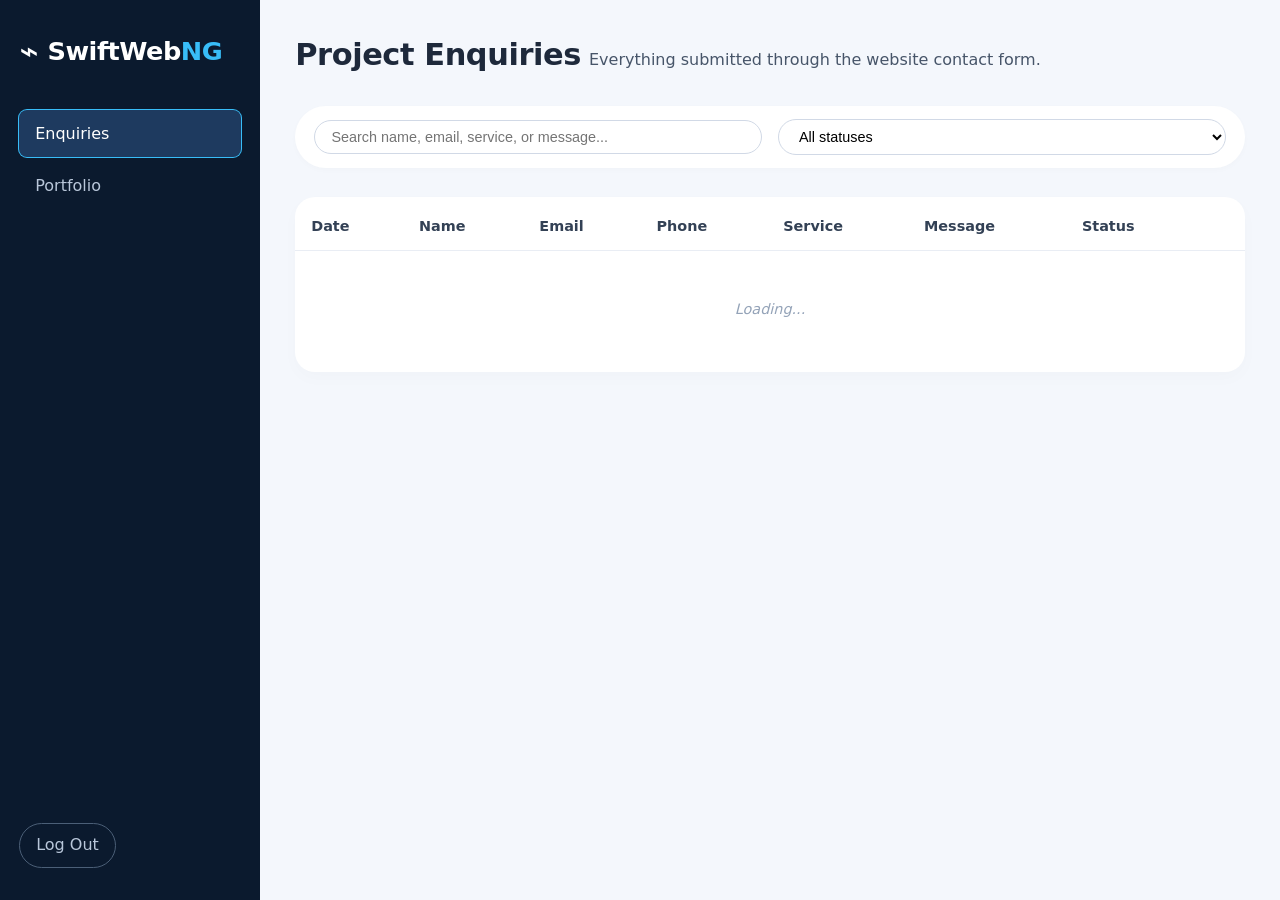
<file: admin/index.html>
<!DOCTYPE html>
<html lang="en">
<head>
  <meta charset="UTF-8" />
  <meta name="viewport" content="width=device-width, initial-scale=1.0" />
  <title>Admin Dashboard — SwiftWeb NG</title>
  <style>
    /* ----- reset & base ----- */
    * {
      margin: 0;
      padding: 0;
      box-sizing: border-box;
    }
    body {
      font-family: system-ui, -apple-system, 'Segoe UI', Roboto, sans-serif;
      background: #f4f7fc;
      color: #1e293b;
      line-height: 1.5;
    }
    button {
      cursor: pointer;
      font: inherit;
    }
    /* ----- admin shell (sidebar + main) ----- */
    .admin-shell {
      display: flex;
      min-height: 100vh;
    }
    /* ----- sidebar ----- */
    .sidebar {
      width: 260px;
      background: #0b1a2e;
      color: #e2e8f0;
      display: flex;
      flex-direction: column;
      padding: 2rem 1.2rem;
      position: sticky;
      top: 0;
      height: 100vh;
      overflow-y: auto;
      flex-shrink: 0;
    }
    .sidebar-brand {
      display: flex;
      align-items: center;
      gap: 0.6rem;
      font-size: 1.6rem;
      font-weight: 600;
      letter-spacing: -0.5px;
      margin-bottom: 2.5rem;
      color: white;
    }
    .brand-mark {
      font-size: 2rem;
      line-height: 1;
    }
    .brand-ng {
      color: #38bdf8;
    }
    .sidebar-nav {
      display: flex;
      flex-direction: column;
      gap: 0.4rem;
      flex: 1;
    }
    .sidebar-link {
      background: transparent;
      border: none;
      color: #b9c7da;
      padding: 0.7rem 1rem;
      border-radius: 8px;
      text-align: left;
      font-weight: 500;
      transition: all 0.15s;
      font-size: 1rem;
    }
    .sidebar-link:hover {
      background: #1e3a5f;
      color: white;
    }
    .sidebar-link.is-active {
      background: #1e3a5f;
      color: white;
      box-shadow: 0 0 0 1px #38bdf8;
    }
    .sidebar-logout {
      margin-top: 2rem;
      background: transparent;
      border: 1px solid #4b5f77;
      color: #b9c7da;
      padding: 0.6rem 1rem;
      border-radius: 30px;
      font-weight: 500;
      transition: 0.2s;
      width: fit-content;
    }
    .sidebar-logout:hover {
      background: #b91c1c;
      border-color: #b91c1c;
      color: white;
    }
    /* ----- main content ----- */
    .admin-main {
      flex: 1;
      padding: 2rem 2.2rem;
      background: #f4f7fc;
      overflow-x: auto;
    }
    /* ----- tabs panels ----- */
    .tab-panel {
      display: none;
    }
    .tab-panel.is-active {
      display: block;
    }
    .panel-header {
      display: flex;
      flex-wrap: wrap;
      align-items: baseline;
      justify-content: space-between;
      margin-bottom: 1.8rem;
    }
    .panel-header h1 {
      font-size: 1.9rem;
      font-weight: 600;
      letter-spacing: -0.4px;
    }
    .panel-header p {
      color: #475569;
      font-size: 1rem;
      margin-left: 0.5rem;
      flex: 1;
    }
    .btn-primary {
      background: #0b1a2e;
      border: none;
      color: white;
      padding: 0.5rem 1.2rem;
      border-radius: 40px;
      font-weight: 500;
      transition: 0.2s;
      font-size: 0.95rem;
      border: 1px solid transparent;
    }
    .btn-primary:hover {
      background: #1e3a5f;
      box-shadow: 0 4px 10px rgba(0,0,0,0.1);
    }
    /* ----- toolbar / filters ----- */
    .toolbar {
      display: flex;
      flex-wrap: wrap;
      gap: 1rem;
      margin-bottom: 1.8rem;
      background: white;
      padding: 0.8rem 1.2rem;
      border-radius: 40px;
      box-shadow: 0 2px 6px rgba(0,0,0,0.02);
      align-items: center;
    }
    .toolbar input,
    .toolbar select {
      padding: 0.5rem 1rem;
      border: 1px solid #d1d9e6;
      border-radius: 40px;
      font-size: 0.9rem;
      background: white;
      flex: 1 1 200px;
      min-width: 140px;
    }
    .toolbar input:focus,
    .toolbar select:focus {
      outline: 2px solid #0b1a2e;
      outline-offset: 1px;
    }
    /* ----- table ----- */
    .table-wrap {
      background: white;
      border-radius: 20px;
      box-shadow: 0 6px 18px rgba(0,0,0,0.02);
      overflow-x: auto;
      padding: 0.2rem 0 0.2rem 0;
    }
    .data-table {
      width: 100%;
      border-collapse: collapse;
      font-size: 0.9rem;
      min-width: 860px;
    }
    .data-table th {
      text-align: left;
      padding: 1rem 1rem 0.8rem 1rem;
      font-weight: 600;
      color: #334155;
      border-bottom: 1px solid #e9edf4;
    }
    .data-table td {
      padding: 0.9rem 1rem;
      border-bottom: 1px solid #f0f3f9;
      vertical-align: middle;
    }
    .data-table tr:last-child td {
      border-bottom: none;
    }
    .data-table .empty-state {
      text-align: center;
      color: #94a3b8;
      padding: 3rem 0;
      font-style: italic;
    }
    .status-badge {
      display: inline-block;
      padding: 0.2rem 0.8rem;
      border-radius: 30px;
      font-size: 0.75rem;
      font-weight: 600;
      background: #e9edf4;
      color: #1e293b;
    }
    .status-badge.new { background: #dbeafe; color: #1e4a7a; }
    .status-badge.in-progress { background: #fef9c3; color: #7a6b1a; }
    .status-badge.completed { background: #d1fae5; color: #0b5e42; }
    .status-badge.archived { background: #f1f3f5; color: #4b5a6a; }
    .action-btn {
      background: transparent;
      border: none;
      color: #4b5f77;
      font-size: 0.9rem;
      padding: 0.2rem 0.5rem;
      border-radius: 20px;
    }
    .action-btn:hover { background: #eef2f6; }
    .action-btn.delete { color: #b91c1c; }
    .action-btn.delete:hover { background: #fee2e2; }
    .pagination {
      margin-top: 1.5rem;
      display: flex;
      gap: 0.3rem;
      justify-content: flex-end;
    }
    .pagination button {
      background: white;
      border: 1px solid #d1d9e6;
      padding: 0.3rem 0.8rem;
      border-radius: 30px;
      font-weight: 500;
    }
    .pagination button.active {
      background: #0b1a2e;
      color: white;
      border-color: #0b1a2e;
    }
    /* ----- portfolio grid (admin) ----- */
    .portfolio-admin-grid {
      display: grid;
      grid-template-columns: repeat(auto-fill, minmax(240px,1fr));
      gap: 1.5rem;
      margin-top: 1rem;
    }
    .portfolio-card {
      background: white;
      border-radius: 20px;
      padding: 1.2rem 1.2rem 1.2rem;
      box-shadow: 0 4px 12px rgba(0,0,0,0.02);
      border: 1px solid #e9edf4;
      transition: 0.15s;
      display: flex;
      flex-direction: column;
    }
    .portfolio-card:hover { border-color: #b9c7da; }
    .portfolio-card h3 {
      font-size: 1.1rem;
      font-weight: 600;
      margin-bottom: 0.15rem;
    }
    .portfolio-card .category {
      font-size: 0.75rem;
      text-transform: uppercase;
      letter-spacing: 0.4px;
      color: #38bdf8;
      font-weight: 600;
    }
    .portfolio-card .desc {
      color: #334155;
      font-size: 0.9rem;
      margin: 0.4rem 0 0.6rem;
      flex:1;
    }
    .portfolio-card .tech {
      font-size: 0.8rem;
      color: #4b5f77;
      background: #f1f5f9;
      padding: 0.2rem 0.6rem;
      border-radius: 40px;
      display: inline-block;
      width: fit-content;
    }
    .portfolio-card .card-actions {
      margin-top: 0.8rem;
      display: flex;
      gap: 0.3rem;
      border-top: 1px solid #f0f3f9;
      padding-top: 0.8rem;
    }
    .portfolio-card .card-actions button {
      background: transparent;
      border: none;
      padding: 0.2rem 0.8rem;
      border-radius: 30px;
      font-size: 0.8rem;
      font-weight: 500;
    }
    .portfolio-card .card-actions .edit-btn { background: #eef2f6; }
    .portfolio-card .card-actions .edit-btn:hover { background: #dbeafe; }
    .portfolio-card .card-actions .del-btn { color: #b91c1c; }
    .portfolio-card .card-actions .del-btn:hover { background: #fee2e2; }
    .portfolio-card .featured-badge {
      background: #fbbf24;
      color: #0b1a2e;
      font-size: 0.7rem;
      font-weight: 700;
      padding: 0.1rem 0.8rem;
      border-radius: 40px;
      align-self: flex-start;
      margin-bottom: 0.3rem;
    }
    .empty-state {
      grid-column: 1 / -1;
      text-align: center;
      color: #94a3b8;
      padding: 3rem 0;
    }
    /* ----- modal ----- */
    .modal-overlay {
      display: none;
      position: fixed;
      inset: 0;
      background: rgba(0,0,0,0.3);
      backdrop-filter: blur(3px);
      align-items: center;
      justify-content: center;
      z-index: 1000;
    }
    .modal-overlay.open { display: flex; }
    .modal {
      background: white;
      max-width: 520px;
      width: 100%;
      padding: 2rem 2rem 1.8rem;
      border-radius: 30px;
      box-shadow: 0 20px 40px rgba(0,0,0,0.15);
      max-height: 90vh;
      overflow-y: auto;
    }
    .modal h2 { margin-bottom: 1.2rem; font-weight: 600; }
    .field {
      margin-bottom: 1rem;
    }
    .field label {
      display: block;
      font-weight: 500;
      font-size: 0.9rem;
      margin-bottom: 0.2rem;
      color: #1e293b;
    }
    .field input,
    .field select,
    .field textarea {
      width: 100%;
      padding: 0.6rem 0.9rem;
      border: 1px solid #d1d9e6;
      border-radius: 30px;
      font-size: 0.9rem;
      background: white;
    }
    .field textarea { border-radius: 16px; resize: vertical; }
    .field input[type="checkbox"] { width: auto; margin-right: 0.5rem; }
    .field-inline label { display: flex; align-items: center; font-weight: 400; }
    .image-preview {
      max-width: 100%;
      max-height: 120px;
      margin-top: 0.5rem;
      border-radius: 12px;
      border: 1px solid #e9edf4;
    }
    .auth-error { color: #b91c1c; font-size: 0.9rem; margin: 0.5rem 0; }
    .modal-actions {
      display: flex;
      gap: 0.8rem;
      justify-content: flex-end;
      margin-top: 1.5rem;
    }
    .btn-ghost {
      background: transparent;
      border: 1px solid #d1d9e6;
      padding: 0.4rem 1.2rem;
      border-radius: 40px;
      font-weight: 500;
    }
    .btn-ghost:hover { background: #f1f5f9; }
    .modal .btn-primary { padding: 0.4rem 1.6rem; }
    /* responsiveness */
    @media (max-width: 800px) {
      .admin-shell { flex-direction: column; }
      .sidebar {
        width: 100%;
        height: auto;
        padding: 1.2rem;
        flex-direction: row;
        flex-wrap: wrap;
        gap: 0.6rem;
        align-items: center;
      }
      .sidebar-brand { margin-bottom: 0; flex:1; }
      .sidebar-nav { flex-direction: row; flex-wrap: wrap; flex:1; }
      .sidebar-logout { margin-top:0; }
      .admin-main { padding: 1.5rem; }
    }
  </style>
</head>
<body>
<div class="admin-shell">

  <aside class="sidebar">
    <div class="sidebar-brand">
      <span class="brand-mark">⌁</span>
      <span class="brand-name">SwiftWeb<span class="brand-ng">NG</span></span>
    </div>
    <nav class="sidebar-nav">
      <button class="sidebar-link is-active" data-tab="inquiries">Enquiries</button>
      <button class="sidebar-link" data-tab="portfolio">Portfolio</button>
    </nav>
    <button class="sidebar-logout" id="logoutBtn">Log Out</button>
  </aside>

  <main class="admin-main">

    <!-- ============ ENQUIRIES TAB ============ -->
    <section class="tab-panel is-active" id="tab-inquiries">
      <header class="panel-header">
        <h1>Project Enquiries</h1>
        <p>Everything submitted through the website contact form.</p>
      </header>

      <div class="toolbar">
        <input type="text" id="searchInput" placeholder="Search name, email, service, or message...">
        <select id="statusFilter">
          <option value="">All statuses</option>
          <option value="New">New</option>
          <option value="In Progress">In Progress</option>
          <option value="Completed">Completed</option>
          <option value="Archived">Archived</option>
        </select>
      </div>

      <div class="table-wrap">
        <table class="data-table">
          <thead>
            <tr>
              <th>Date</th><th>Name</th><th>Email</th><th>Phone</th>
              <th>Service</th><th>Message</th><th>Status</th><th></th>
            </tr>
          </thead>
          <tbody id="inquiriesBody">
            <tr><td colspan="8" class="empty-state">Loading...</td></tr>
          </tbody>
        </table>
      </div>
      <div class="pagination" id="pagination"></div>
    </section>

    <!-- ============ PORTFOLIO TAB ============ -->
    <section class="tab-panel" id="tab-portfolio">
      <header class="panel-header">
        <h1>Portfolio Projects</h1>
        <p>These projects appear in the Portfolio section of the live website.</p>
        <button class="btn-primary" id="newProjectBtn">+ Add Project</button>
      </header>
      <div class="portfolio-admin-grid" id="portfolioAdminGrid">
        <p class="empty-state">Loading...</p>
      </div>
    </section>

  </main>
</div>

<!-- ============ PROJECT FORM MODAL ============ -->
<div class="modal-overlay" id="projectModal">
  <div class="modal">
    <h2 id="modalTitle">Add Project</h2>
    <form id="projectForm">
      <input type="hidden" id="projectId">
      <div class="field">
        <label for="pTitle">Title</label>
        <input type="text" id="pTitle" required maxlength="150">
      </div>
      <div class="field">
        <label for="pCategory">Category</label>
        <select id="pCategory" required>
          <option value="branding">Branding</option>
          <option value="design">Graphic Design</option>
          <option value="dev">Web Design</option>
        </select>
      </div>
      <div class="field">
        <label for="pDescription">Description</label>
        <textarea id="pDescription" rows="4" required maxlength="2000"></textarea>
      </div>
      <div class="field">
        <label for="pTechnologies">Technologies / services used</label>
        <input type="text" id="pTechnologies" placeholder="e.g. HTML, CSS, JavaScript" maxlength="255">
      </div>
      <div class="field field-inline">
        <label><input type="checkbox" id="pFeatured"> Featured project</label>
      </div>
      <div class="field">
        <label for="pImage">Project image</label>
        <input type="file" id="pImage" accept="image/png,image/jpeg,image/webp,image/gif">
        <img id="pImagePreview" class="image-preview" alt="" style="display:none;">
      </div>
      <p class="auth-error" id="projectError"></p>
      <div class="modal-actions">
        <button type="button" class="btn-ghost" id="cancelProjectBtn">Cancel</button>
        <button type="submit" class="btn-primary" id="saveProjectBtn">Save Project</button>
      </div>
    </form>
  </div>
</div>

<script>
  (function() {
    "use strict";

    // ----- MOCK DATA -----
    let inquiries = [
      { id: 1, date: '2026-08-01', name: 'Alice Johnson', email: 'alice@example.com', phone: '+1 234 567 8901', service: 'Web Design', message: 'Need a modern agency site.', status: 'New' },
      { id: 2, date: '2026-08-05', name: 'Bob Smith', email: 'bob@smith.co', phone: '+44 7700 900123', service: 'Branding', message: 'Full brand identity for startup.', status: 'In Progress' },
      { id: 3, date: '2026-08-10', name: 'Carol White', email: 'carol.w@design.io', phone: '+1 987 654 3210', service: 'Graphic Design', message: 'Packaging design for new product.', status: 'Completed' },
      { id: 4, date: '2026-08-12', name: 'David Chen', email: 'd.chen@tech.com', phone: '+86 138 0000 1111', service: 'Web Design', message: 'E-commerce redesign with CMS.', status: 'New' },
      { id: 5, date: '2026-08-13', name: 'Elena Vega', email: 'evega@studio.es', phone: '+34 612 345 678', service: 'Branding', message: 'Logo and visual identity.', status: 'Archived' },
    ];

    let projects = [
      { id: 1, title: 'Aurora Brand', category: 'branding', description: 'Visual identity for a wellness brand.', technologies: 'Adobe Suite, strategy', featured: true, image: '' },
      { id: 2, title: 'EcoNest', category: 'dev', description: 'Responsive website for sustainable living.', technologies: 'React, Tailwind, CMS', featured: false, image: '' },
      { id: 3, title: 'Citra Design', category: 'design', description: 'UI/UX for a fintech dashboard.', technologies: 'Figma, prototyping', featured: true, image: '' },
    ];

    // ----- DOM refs -----
    const inquiriesBody = document.getElementById('inquiriesBody');
    const searchInput = document.getElementById('searchInput');
    const statusFilter = document.getElementById('statusFilter');
    const pagination = document.getElementById('pagination');
    const portfolioGrid = document.getElementById('portfolioAdminGrid');

    // modal
    const modal = document.getElementById('projectModal');
    const modalTitle = document.getElementById('modalTitle');
    const projectForm = document.getElementById('projectForm');
    const projectId = document.getElementById('projectId');
    const pTitle = document.getElementById('pTitle');
    const pCategory = document.getElementById('pCategory');
    const pDescription = document.getElementById('pDescription');
    const pTechnologies = document.getElementById('pTechnologies');
    const pFeatured = document.getElementById('pFeatured');
    const pImage = document.getElementById('pImage');
    const pImagePreview = document.getElementById('pImagePreview');
    const projectError = document.getElementById('projectError');
    const cancelBtn = document.getElementById('cancelProjectBtn');
    const newProjectBtn = document.getElementById('newProjectBtn');

    // ----- helpers -----
    function formatDate(str) {
      const d = new Date(str + 'T00:00:00');
      return d.toLocaleDateString('en-US', { month: 'short', day: 'numeric', year: 'numeric' });
    }

    function statusClass(status) {
      const map = { 'New':'new', 'In Progress':'in-progress', 'Completed':'completed', 'Archived':'archived' };
      return map[status] || '';
    }

    // ----- render inquiries (with filter & search) -----
    function renderInquiries() {
      const search = searchInput.value.toLowerCase().trim();
      const status = statusFilter.value;
      let filtered = inquiries.filter(inq => {
        const matchSearch = inq.name.toLowerCase().includes(search) ||
                            inq.email.toLowerCase().includes(search) ||
                            inq.service.toLowerCase().includes(search) ||
                            inq.message.toLowerCase().includes(search);
        const matchStatus = status === '' || inq.status === status;
        return matchSearch && matchStatus;
      });

      if (filtered.length === 0) {
        inquiriesBody.innerHTML = `<tr><td colspan="8" class="empty-state">No enquiries found.</td></tr>`;
        pagination.innerHTML = '';
        return;
      }

      // simple pagination (show all)
      let rows = filtered.map(inq => `
        <tr>
          <td>${formatDate(inq.date)}</td>
          <td>${inq.name}</td>
          <td>${inq.email}</td>
          <td>${inq.phone}</td>
          <td>${inq.service}</td>
          <td>${inq.message.substring(0, 50)}${inq.message.length>50?'…':''}</td>
          <td><span class="status-badge ${statusClass(inq.status)}">${inq.status}</span></td>
          <td>
            <button class="action-btn edit-enq" data-id="${inq.id}">✎</button>
            <button class="action-btn delete delete-enq" data-id="${inq.id}">✕</button>
          </td>
        </tr>
      `).join('');
      inquiriesBody.innerHTML = rows;
      pagination.innerHTML = `<button class="active">1</button><button>2</button><button>3</button>`;

      // attach events (delete & edit status toggle)
      document.querySelectorAll('.delete-enq').forEach(btn => {
        btn.addEventListener('click', function() {
          const id = parseInt(this.dataset.id);
          inquiries = inquiries.filter(inq => inq.id !== id);
          renderInquiries();
        });
      });
      document.querySelectorAll('.edit-enq').forEach(btn => {
        btn.addEventListener
</file>
